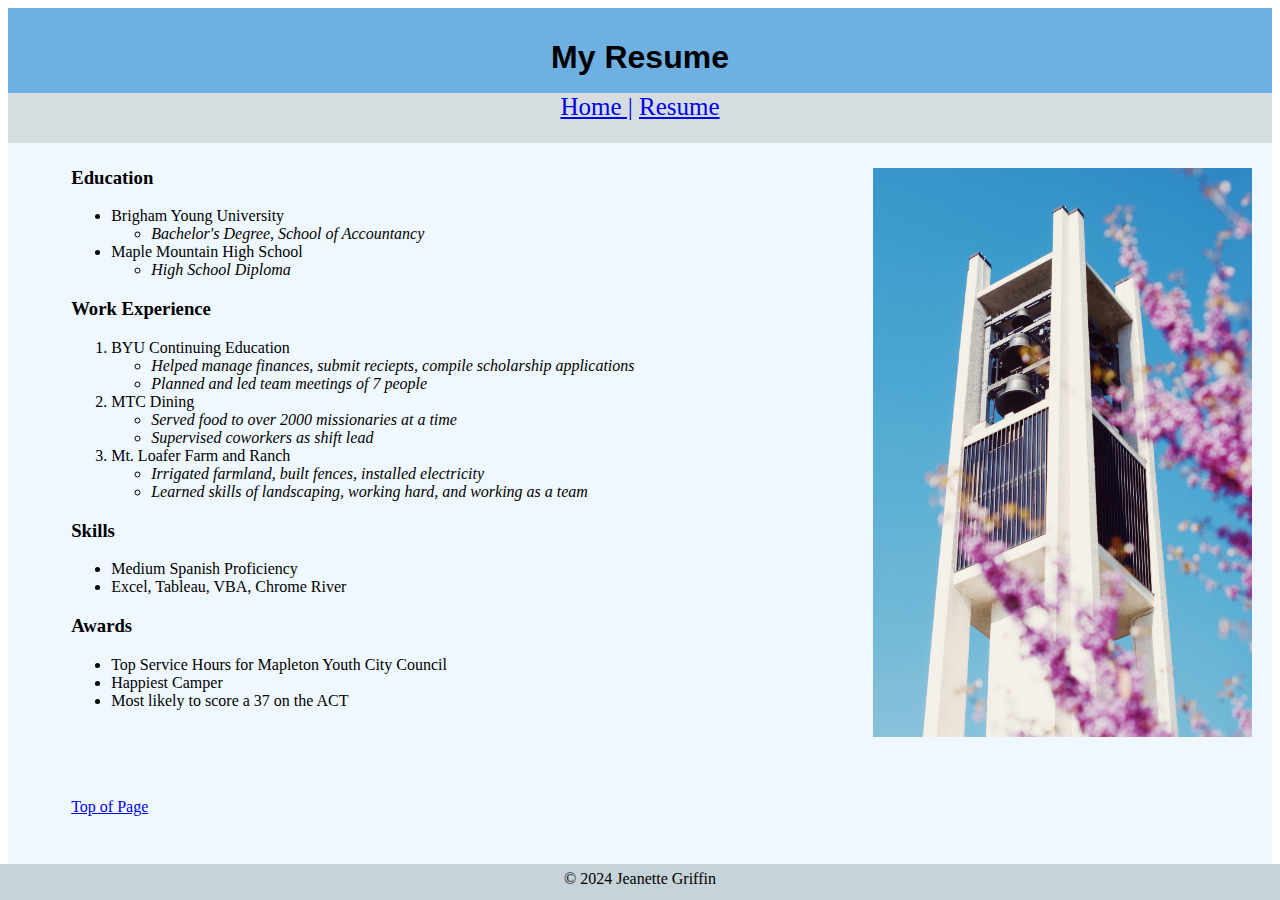
<file: newPage.html>
<!DOCTYPE html>
<html lang="en">
<head>
    <meta charset="UTF-8">
    <meta name="viewport" content="width=<device-width>, initial-scale=1.0">
    <title>My Resume</title>
    <link rel="stylesheet" type="text/css" href="css/mystyles.css"
</head>

<body>
    <div id="top" class="header">
        <h1>My Resume</h1>
    </div>
    
    <nav class="subheader">
        <a href="index.html">Home |</a>
        <a href="#">Resume</a>
    </nav>
    
    <!--picture-->
    <div class="rightmenu">
        <img src="images/Bell Tower.jpg" alt="BYU Bell Tower" class="img"
    </div>
    
    <div class="mainbody">
        <h3>Education</h3>
            <ul>
                <li>Brigham Young University
                    <ul>
                        <li class="italics">Bachelor's Degree, School of Accountancy</li>
                    </ul>
                </li>
                <li>Maple Mountain High School
                    <ul>
                        <li class="italics">High School Diploma</li>
                    </ul>
                </li>
            </ul>
        <h3>Work Experience</h3>
            <ol>
                <li>BYU Continuing Education
                    <ul>
                        <li class="italics">Helped manage finances, submit reciepts, compile scholarship applications</li>
                        <li class="italics">Planned and led team meetings of 7 people</li>
                    </ul>
                </li>
                <li>MTC Dining
                    <ul>
                        <li class="italics">Served food to over 2000 missionaries at a time</li>
                        <li class="italics">Supervised coworkers as shift lead</li>
                    </ul>
                </li>
                <li>Mt. Loafer Farm and Ranch
                    <ul>
                        <li class="italics">Irrigated farmland, built fences, installed electricity</li>
                        <li class="italics">Learned skills of landscaping, working hard, and working as a team</li>
                    </ul>
                </li>
            </ol>
        <h3>Skills</h3>
            <ul>
                <li>Medium Spanish Proficiency</li>
                <li>Excel, Tableau, VBA, Chrome River </li>
            </ul>
        <h3>Awards</h3>
            <ul>
                <li>Top Service Hours for Mapleton Youth City Council</li>
                <li>Happiest Camper</li>
                <li>Most likely to score a 37 on the ACT</li>
            </ul>
        <br><br><br><br>
        <a href="#top">Top of Page</a>
        <br><br><br><br>
    </div>
    
    

    

    <!--footer-->
    <div class="footer">
        &copy; 2024 Jeanette Griffin
    </div>
</body>
</html>
</file>
<file: css/mystyles.css>
.mainhead{
    color: gainsboro;
}

.header{
    background-color: rgba(27, 131, 210, 0.634);
    color: black;
    height: 75px;
    padding-top: 10px;
    text-align: center;
    font-family:'Segoe UI', Tahoma, Geneva, Verdana, sans-serif;
}

.subheader{
    background-color: rgba(180, 195, 202, 0.565);
    height: 50px;
    text-align: center;
    font-size: 25px;
    font-family:'Times New Roman', Times, serif;
}

.mainbody{
    left: 10px;
    top: 10px;
    padding-left: 5%;
    padding-top: 5px;
    background-color:aliceblue;
}

.rightmenu{
    right: 20px;
}

.footer{
    bottom: 0px;
    left: 0px;
    right: 0px;
    height: 30px;
    background-color: rgba(198, 211, 217, 0.999);
    color: black;
    position: fixed;
    text-align: center;
    padding-top: 6px;
    font-family:Cambria, Cochin, Georgia, Times, 'Times New Roman', serif;
}

.italics{
    font-style: italic;
}

.img{
    width: 30%;
    float: right;
    padding-right: 20px;
    max-height: 600px;
    padding-top: 25px;
}
</file>
